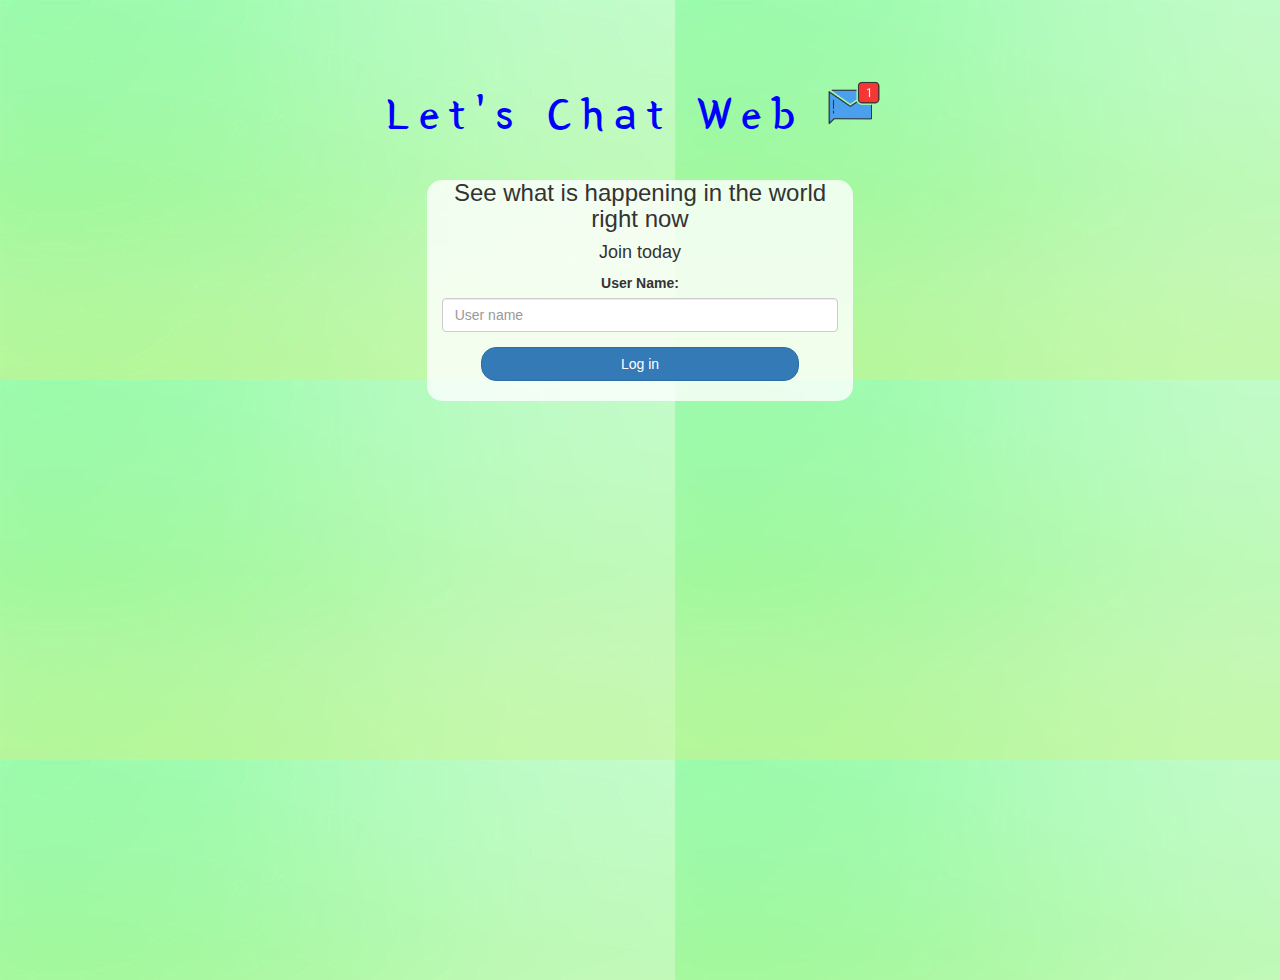
<file: index.html>
<!DOCTYPE html>
<html>
<head>
	<title>Let's Chat Web App</title>
<link href="https://fonts.googleapis.com/css?family=Yeon+Sung&display=swap" rel="stylesheet"><meta name="viewport" content="width=device-width, initial-scale=1">

<link rel="stylesheet" href="https://maxcdn.bootstrapcdn.com/bootstrap/3.4.0/css/bootstrap.min.css">
<script src="https://ajax.googleapis.com/ajax/libs/jquery/3.4.1/jquery.min.js"></script>
<script src="https://maxcdn.bootstrapcdn.com/bootstrap/3.4.0/js/bootstrap.min.js"></script>

<link rel="stylesheet" type="text/css" href="style.css">
<script src="kwitter.js"></script>
</head>
<body>
<center>
	<h1 class="header">	
		Let's Chat Web	<sup>
	<img src="m2.png">
	</sup>
</h1>
	<div class="col-lg-4 col-md-6 col-sm-6 col-xs-11 login_div">
	
		<h3 >See what is happening in the world right now</h3>
		<h4 >Join today</h4>
		<div class="form-group">
		  <label >User Name:</label>
          <input id="user_name" type="text" class="form-control" placeholder="User name"> 
		</div>
		<button onclick="addUser()" id="login_button" class="btn btn-primary">Log in</button>
		<br><br>
	</div>
</center>
</body>
</html>
</file>
<file: style.css>
html, body
{
  height: 100%;
  margin: 0;
}

body
{
background-image: url("Background.jpg");
}

.header
{
	color: blue;font-family: 'Yeon Sung';font-size: 45px;letter-spacing: 10px;margin-top: 80px;
}
.header img
{
	width: 80px;margin-left: -15px;
}

.login_div
{
	background: rgba(255,255,255,0.8);float: none;border-radius: 15px;
}

.logo
{
	width: 80px;margin-top: 30px;border-radius: 40px;
}

#login_button
{
	width: 80%;border-radius: 15px;
}

.room_name
{
	cursor: pointer;
	font-size: 20px;
}


#logout
{
	font-size: 20px; float: right;
}


#output
{
	padding: 10px; width:80%;background: rgba(255,255,255,0.8);border-radius: 15px;
}

.input_div_room_page
{
	width: 80%;
}

.input_div label
{
	color: white;font-size: 20px;
}


.input_div_message_page
{
	position: fixed;bottom: 0px;width: 100%;background: rgba(255,255,255,0.8);
}
.input_div_message_page label
{
	color: black;
}
.input_div_message_page #msg
{
	width: 80%;
}
.input_div_message_page button
{
	margin-top: 15px;
	width: 50%; 
}
.color_white
{
	color: white
}

.user_tick
{
	width:20px;
}
.message_h4
{
	padding-left:5px;color:grey;
}
</file>
